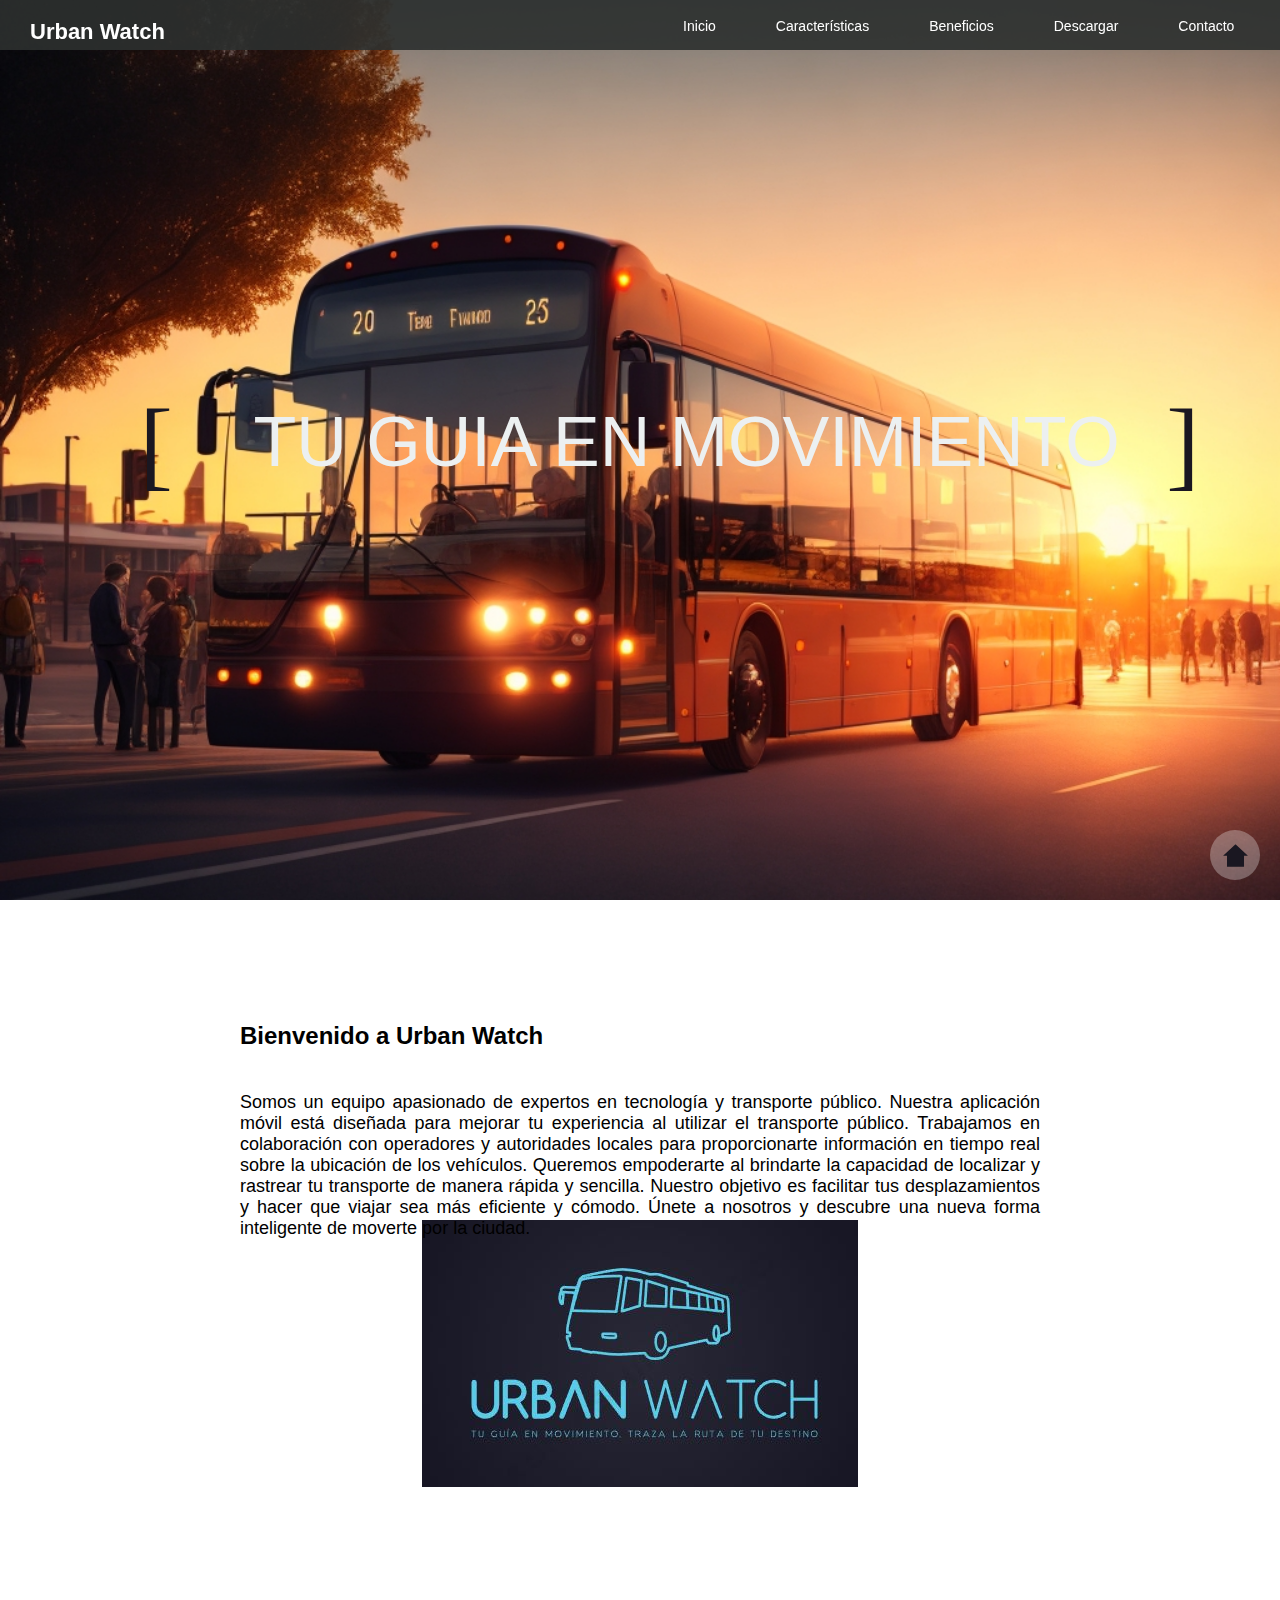
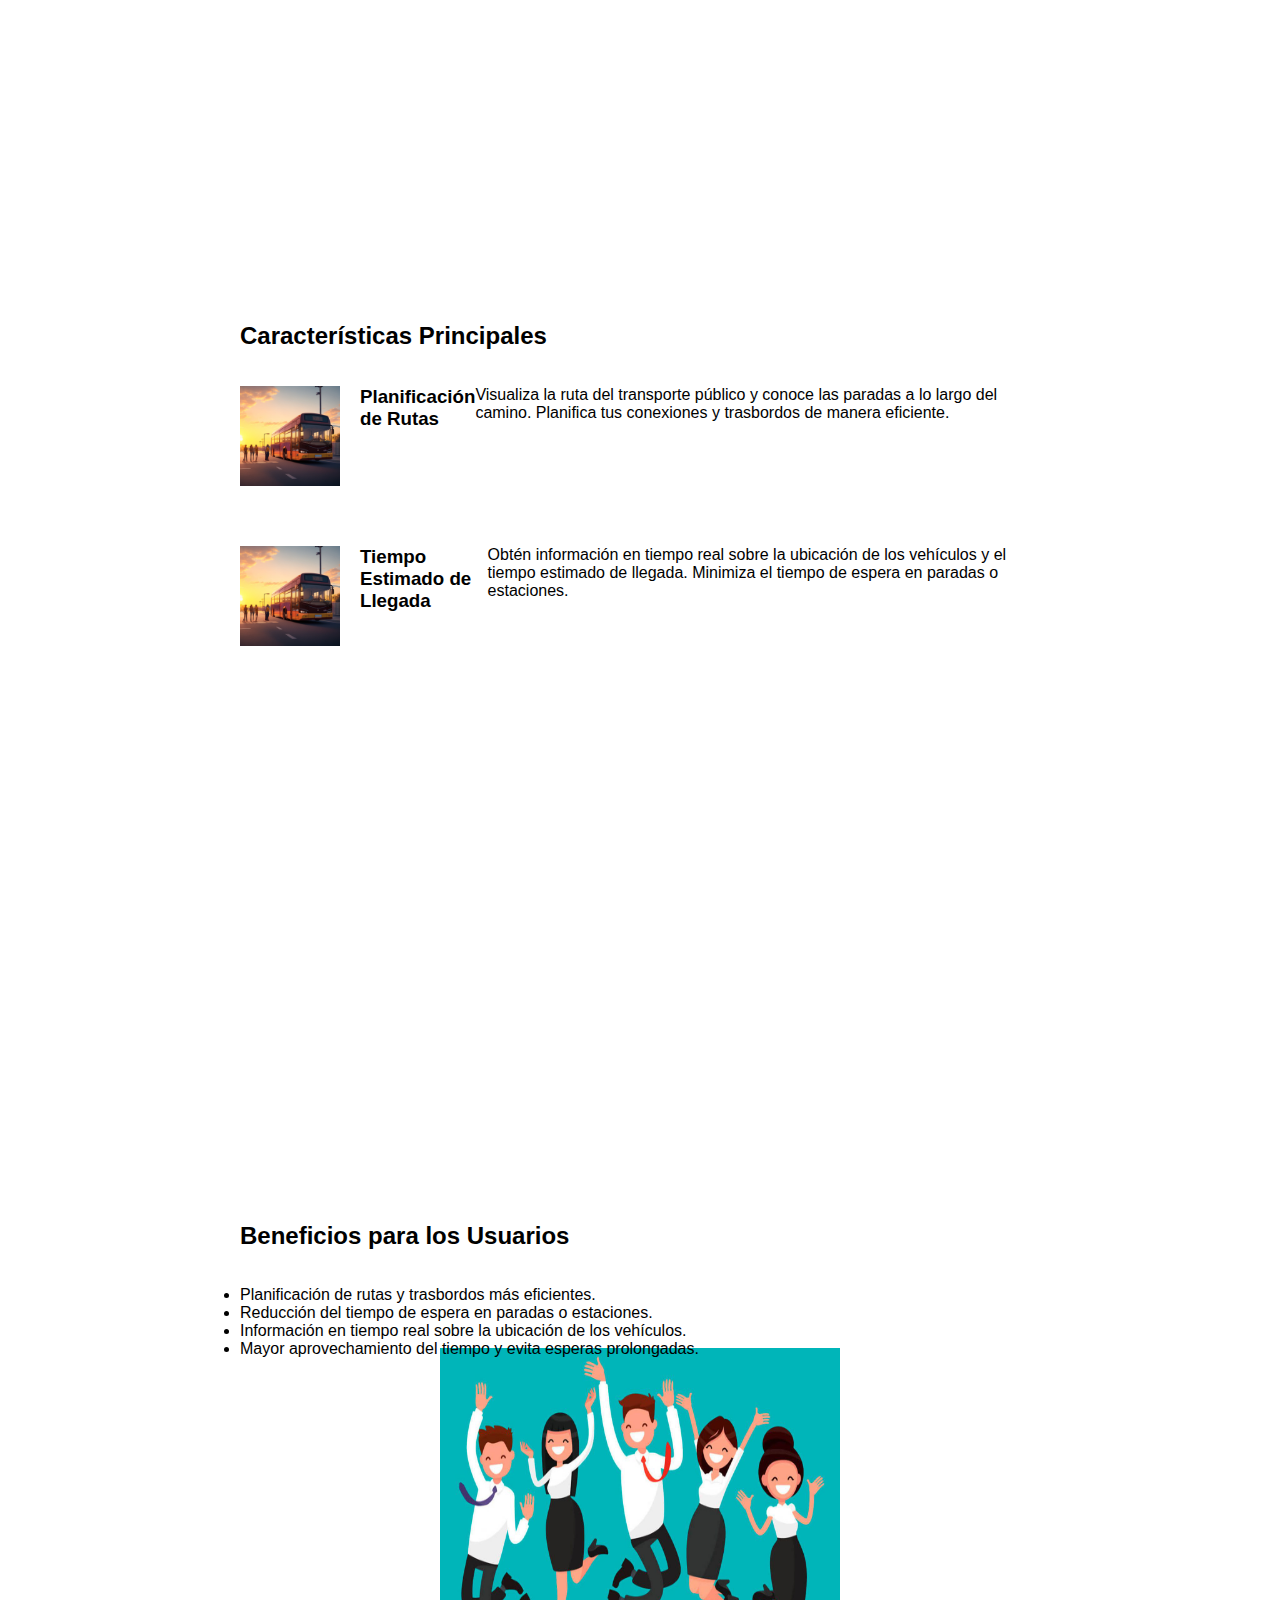
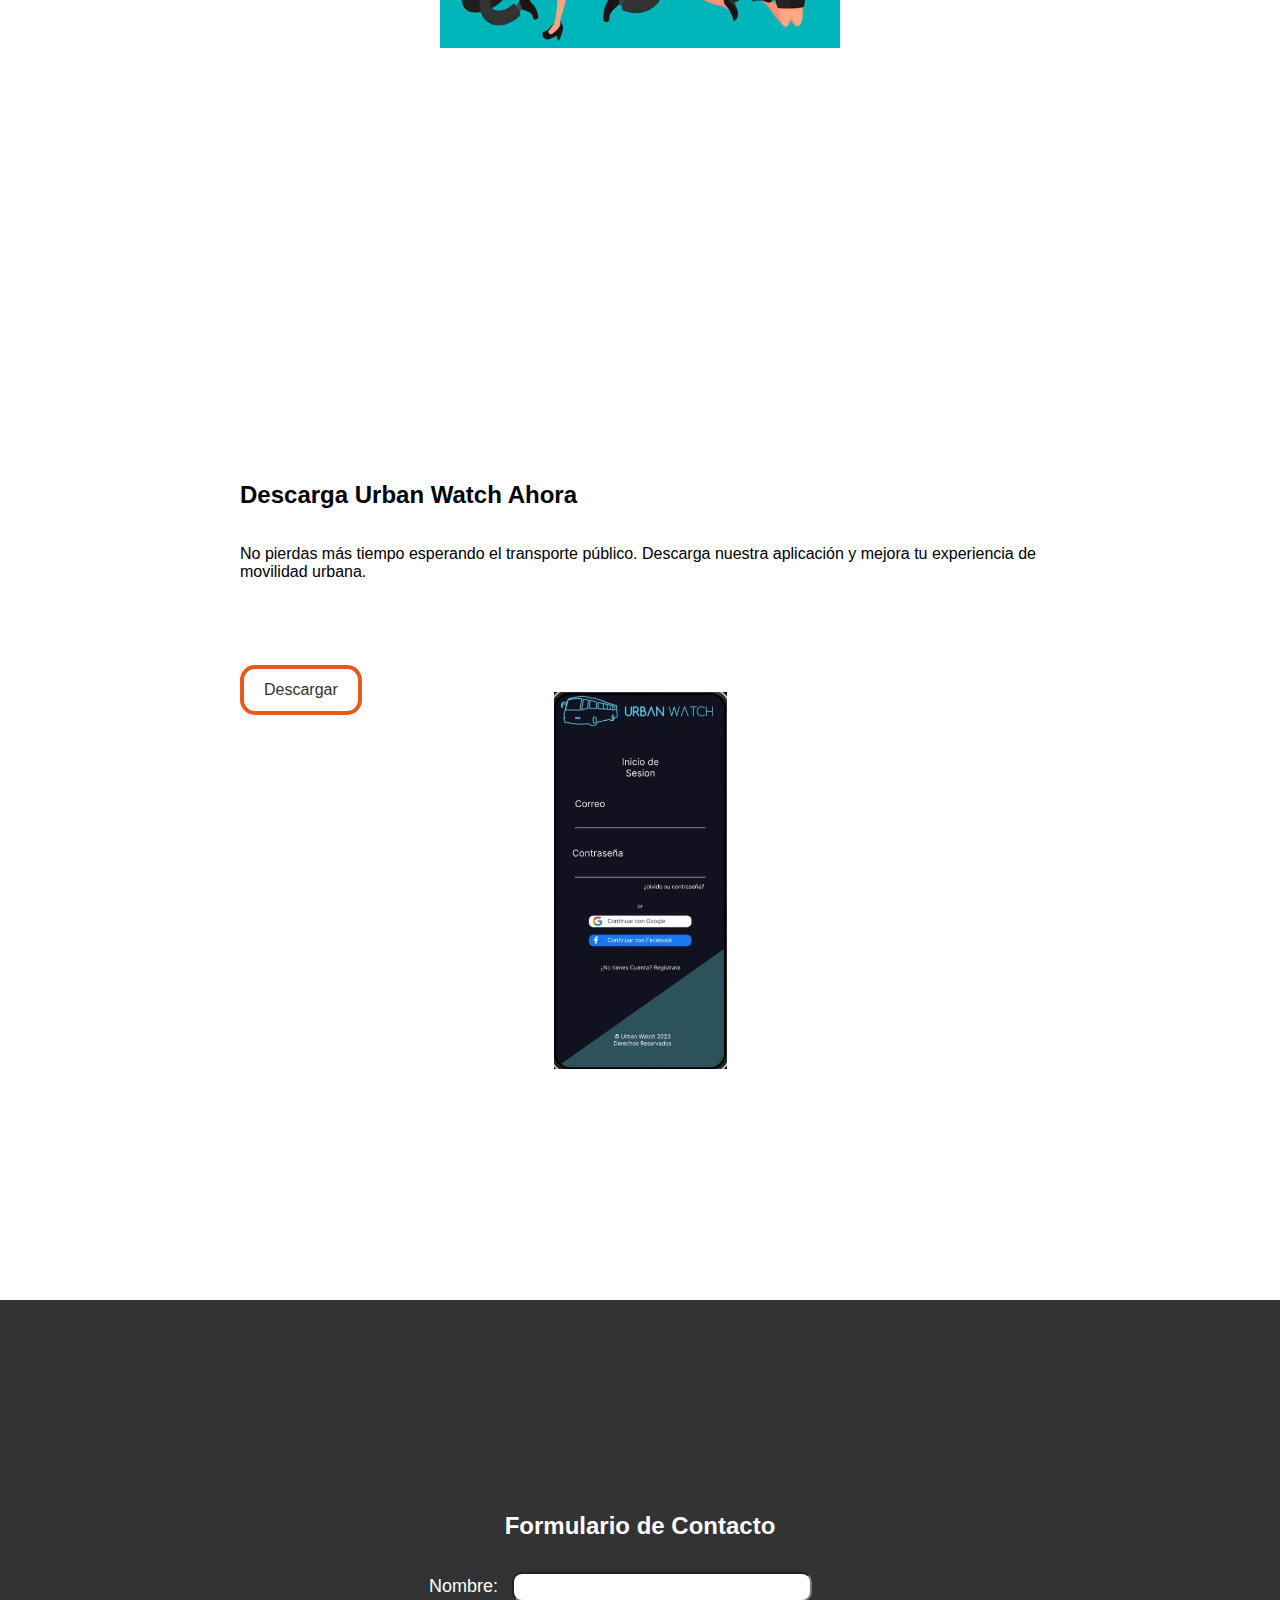
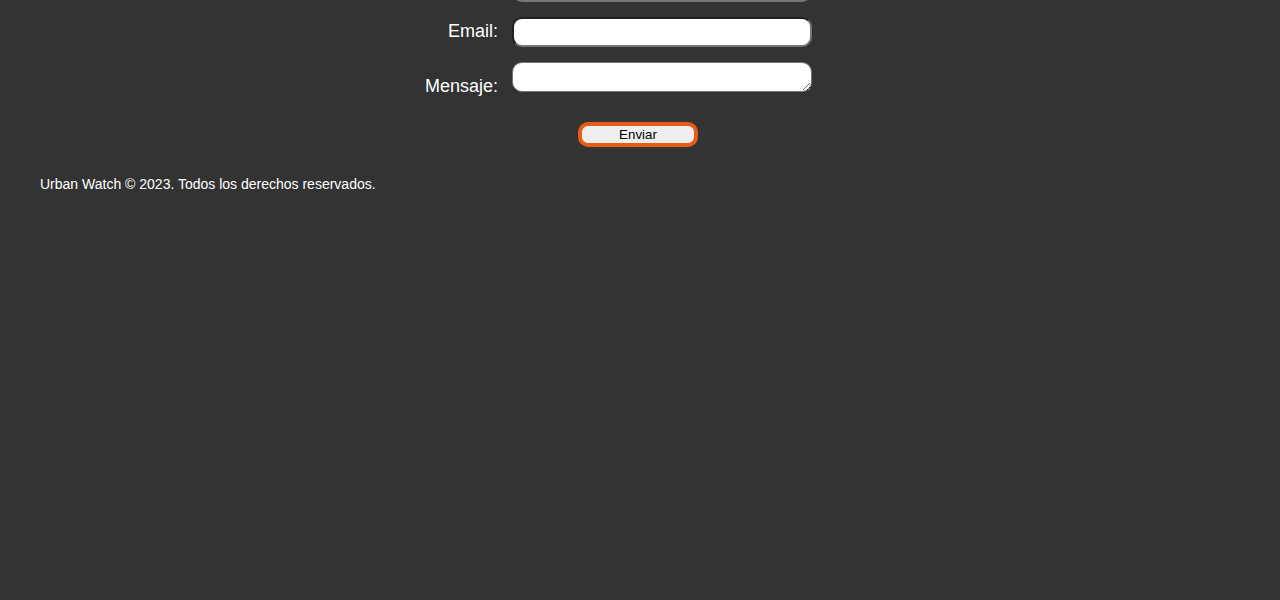
<file: index.html>
<!DOCTYPE html>
<html lang="en">
<head>
    <meta charset="UTF-8">
    <meta name="viewport" content="width=device-width, initial-scale=1.0">
    <!-- Styles -->
    <link rel="stylesheet" href="css/main.css">
    <link rel="stylesheet" href="css/responsive.css">
    <script src="https://code.jquery.com/jquery-3.6.0.min.js"></script>
    <title>Urban wacth</title>
</head>
<body>
   <header id="main">
   <div id="cabeza"></div>
      <nav>
        <div id="nom">
          <h1>Urban Watch</h1>
        </div>
        <ul>
          <li><a id="a1" class="btns-nav" href="#inicio">Inicio</a></li>
          <li><a id="a2" class="btns-nav" href="#caracteristicas">Características</a></li>
          <li><a id="a3" class="btns-nav" href="#beneficios">Beneficios</a></li>
          <li><a id="a4" class="btns-nav" href="#descargar">Descargar</a></li>
          <li><a id="a5" class="btns-nav" href="#contacto">Contacto</a></li>
        </ul>
      </nav>
 
      <div class='content'>
        <div class='visible'>
          <ul id="h">
            <li id="b">TU GUIA EN MOVIMIENTO</li>
            <li id="b2">¡URBAN WATCH!</li>
            <li id="b3">¡LA MEJOR OPCIÓN!</li>
          </ul>
        </div>
      </div>

      </div>
     
      <a href="#main" id="a-return"> 
      <div id="return-index">
        <img src="src/home-svg.svg" alt="">
      </div>
    </a>
    </header>
  
    <section id="inicio">
      <div class="containeri">
        <h2>Bienvenido a Urban Watch</h2><br><br>
        <label for="" id="ini">Somos un equipo apasionado de expertos en tecnología y transporte
          público. Nuestra aplicación móvil está diseñada para mejorar tu experiencia
          al utilizar el transporte público. Trabajamos en colaboración con operadores
          y autoridades locales para proporcionarte información en tiempo real sobre 
          la ubicación de los vehículos. Queremos empoderarte al brindarte la capacidad
           de localizar y rastrear tu transporte de manera rápida y sencilla. Nuestro 
           objetivo es facilitar tus desplazamientos y hacer que viajar sea más 
           eficiente y cómodo. Únete a nosotros y descubre una nueva forma inteligente
            de moverte por la ciudad.</label>
            <br><br><br><br>
      </div>
      <center><img src="src/logo.jpeg" alt=""></center>
    </section>
  
    <section id="caracteristicas">
      <div class="containerC">
        <h2>Características Principales</h2>
        <br><br>
        <div class="feature">
          <img src="src/image-2.jpg" alt="Mapa en la aplicación">
          <h3>Planificación de Rutas</h3>
          <p>Visualiza la ruta del transporte público y conoce las paradas a lo largo del camino. Planifica tus conexiones y trasbordos de manera eficiente.</p>
        </div>
        <div class="feature">
          <img src="src/image-2.jpg" alt="Reloj en la aplicación">
          <h3>Tiempo Estimado de Llegada</h3>
          <p>Obtén información en tiempo real sobre la ubicación de los vehículos y el tiempo estimado de llegada. Minimiza el tiempo de espera en paradas o estaciones.</p>
        </div>
      </div>
    </section>
  
    <section id="beneficios">
      <div class="containerB">
        <h2>Beneficios para los Usuarios</h2>
        <ul><br><br>
          <li>Planificación de rutas y trasbordos más eficientes.</li>
          <li>Reducción del tiempo de espera en paradas o estaciones.</li>
          <li>Información en tiempo real sobre la ubicación de los vehículos.</li>
          <li>Mayor aprovechamiento del tiempo y evita esperas prolongadas.</li>
        </ul>
        <br><br><br><br>
      </div>
      <center><img src="src/beneficios.jpeg" alt="" id="imgBe"></center>
    </section>
  
    <section id="descargar">
      <div class="containerD">
        <h2>Descarga Urban Watch Ahora</h2>
        <br><br>
        <p>No pierdas más tiempo esperando el transporte público. Descarga nuestra aplicación y mejora tu experiencia de movilidad urbana.</p>
        <br><br></b>
        <a href="" class="cta-button">Descargar</a>
        <br><br>
      </div>
      <center><img src="src/descarga.jpg" alt=""></center>
    </section>
  
    <footer id="contacto">
      <div id="foot">
       
      <h2>Formulario de Contacto</h2>
<br><br>
<form>
  <div class="form-group">
    <label id="eti" for="nombre">Nombre:</label>
    <input type="text" id="nombre" name="nombre" required>
  </div>
  
  <div class="form-group">
    <label id="eti" for="email">Email:</label>
    <input type="email" id="email" name="email" required>
  </div>
  
  <div class="form-group">
    <label id="eti" for="mensaje">Mensaje:</label>
    <textarea id="mensaje" name="mensaje" required></textarea>
  </div>
  
  <button type="submit">Enviar</button>
</form><br><br><br><br>
        <p id="pie">Urban Watch &copy; 2023. Todos los derechos reservados.</p>      <br>
      
      <br><br>
     
      </div>
      
    </footer>
  
    <script src="js/transition.js" type="text/javascript"></script>
  </body>
</body>
</html>
</file>
<file: css/main.css>
@import url(animations.css);

* {
  margin: 0px;
  padding: 0px;
  box-sizing: border-box;
  font-family: sans-serif;
}

body{
  overflow: hidden;
}

:root {
  --sandy-brown: #F4A259ff;
  --raisin-black: #1A1721ff;
  --licorice: #1B0D10ff;
  --gray: #7F746Cff;
  --vanilla: #FEEAA1ff;
}

header {
  background-Image: url('../src/image-3.jpg');
  background-size: cover;
  background-position: center;
  color: #fff;
  padding: 0px;
  height: 100vh;
  position: relative;
  display: grid;
  grid-template-columns: 1fr 1fr;
  transition: .5s ease-in; 
}

nav{
  width: 100vw;
  
}
.btns-nav {
  position: relative;
  display: inline-block;
  padding-bottom: 4px;
}

h1 {
  margin: 0;
  font-size: 16px;
  justify-content: flex-start;
  padding: 10px;
  height: auto;
  font-size: 22px;
  top: 1%;
  position: fixed;
  left: 20px;
  z-index: 2;
  animation: pulse 7s infinite linear;
}

#cabeza{
  width: 100%;
  height: 50px;
  background-color: transparent;
  z-index: 1;
  border-radius: 0px;
  position: fixed;
}

nav ul {
  padding-top: 10px;
  width: 98%;  
  list-style: none;
  display: flex;
  justify-content: flex-end;
  position: fixed;
  z-index: 2;
}

nav ul li {
  margin-left: 20px;
}

nav ul li a {
  color: #fff;
  text-decoration: none;
  font-size: 14px;
  position: fixed;
  top: -30%;
  padding: 20px 20px;
font-family: 'Segoe UI', Tahoma, Geneva, Verdana, sans-serif;
}

@keyframes pulse {
  0% { transform: scale(1); }
  50% { transform: scale(1.2); }
  100% { transform: scale(1); }
}

#nav-name-app {
  position: absolute;
  top: 50%;
  left: 0px;
  transform: translate(0px, -50%);
  font-size: 100px;
  text-align: center;
  width: 100%;
  color: rgba(255, 255, 255, 0.8);
  animation: blink 7s infinite linear;
  
}

section {
  padding: 40px;
}

h2 {
  font-size: 24px;
}

.container {
  max-width: 800px;
  margin: 0 auto;
}
.containeri {
  max-width: 800px;
  margin: 0 auto;
  position: relative;
  top: 10%;
  text-align: justify;
  font-family: Verdana, Geneva, Tahoma, sans-serif;
  font-size: 18px;
}
.containerB {
  max-width: 800px;
  margin: 0 auto;
  position: relative;
  top: 10%;
  text-align: justify;
}


#imgBe{
  
  width: 400px;
  height: 300px;
}
.containerC {
  max-width: 800px;
  margin: 0 auto;
  position: relative;
  top: 10%;
}
.containerD {
  max-width: 800px;
  margin: 0 auto;
  position: relative;
  top: 5%;
}


.feature {
  display: flex;
  margin-bottom: 40px;
}

.feature img {
  width: 100px;
  height: 100px;
  margin-right: 20px;
}

.cta-button {
  display: inline-block;
  padding: 12px 20px;
  background-color: #fff;
  color: #333;
  text-decoration: none;
  font-size: 16px;
  
  border-radius: 15px;
  border: #e75a18 solid 4px;
}

footer {
  background-color: #333;
  color: #fff;
  padding: 20px;
  text-align: center;
  font-size: 14px;
 
  z-index: 1;
}

#foot {
  background-color: #333;
  color: #fff;
  padding: 20px;
  text-align: center;
  font-size: 14px;
 position: relative;
 top: 20%;
  z-index: 1;
}

#inicio, #caracteristicas, #beneficios, #descargar, footer {
  height: 100vh;
}


#return-index {
  z-index: 3;
  position: fixed;
  background-color: rgba(248, 247, 247, 0.3);
  right: 0;
  width: 50px;
  height: 50px;
  display: flex;
  align-items: center;
  justify-content: center;
  bottom: 0;
  margin: 20px;
  border-radius: 100%;
  transition: .5s ease;
  cursor: pointer;
}

#return-index:hover {
  transform: scale(1.2);
}

#return-index img {
  width: 70%;
}

.form-group {
  margin-bottom: 15px;
  position: relative;
 right: 5%;
}

#eti {
  display: inline-block;
  width: 150px;
  text-align: right;
  margin-right: 10px;
font-family: 'Franklin Gothic Medium', 'Arial Narrow', Arial, sans-serif;
font-size: large;
}


input[type="text"], textarea {
  width: 300px;
  height: 30px;
  border-radius: 10px;
  
}
input[type="email"], textarea {
  width: 300px;
  height: 30px;
  border-radius: 10px;
}

button {
  width: 120px;
  height: 25px;
  display: block;
  margin-top: 10px;
  position: absolute;
  left:45%;
  border: #e75a18 solid 4px;
  border-radius: 10px;
}



.content {
  width:1000px;
  font-size:30px;
  line-height:50px;
  font-family:'Muli';
  color:#ecf0f1;
  height:100px;
  position:absolute;
  top:50%;
  left:32%;
  margin-top:-55px;
  margin-left:-240px;
  
  &:before {
    content:'[';
    position:absolute;
    left:-30px;
    line-height:100px;
  }
  &:after {
    content:']';
    position:absolute;
    right:-30px;
    line-height:100px;
  }
  &:after, &:before {
    color: var(--raisin-black);
    font-size:100px;
    animation:2s linear 0s normal none infinite opacity;
    -webkit-animation:2s ease-out 0s normal none infinite opacity;
    -moz-animation:2s ease-out 0s normal none infinite opacity;
    -o-animation:2s ease-out 0s normal none infinite opacity;
  }
}

.visible {
  float:left;
  font-weight:1100;
  overflow:hidden;
  height:100px;   
}

p {
  display:inline;
  float:left;
  margin:0;
  height: 120px;
}

#h {
  margin-top:0px;
  padding-left:280px;
  text-align:left;
  list-style:none;
  animation:6s linear 0s normal none infinite change;
  -webkit-animation:6s linear 0s normal none infinite change;
  -moz-animation:6s linear 0s normal none infinite change;
  -o-animation:6s linear 0s normal none infinite change;
}
#he{
  padding: 5px;
  line-height:95px;
  margin:0;
  font-size: 100px;
}

#b {
  text-align: justify;
  align-items: center;
width: 980px;
  line-height:95px;
  margin:0;
  font-size: 70px;
  position: relative;
  right: 20%;
}
#b2 {
  text-align: justify;
  align-items: center;
width: 980px;
  line-height:95px;
  margin:0;
  font-size: 70px;
  position: relative;
  right: 5%;
}
#b3 {
  text-align: justify;
  align-items: center;
width: 980px;
  line-height:95px;
  margin:0;
  font-size: 70px;
  position: relative;
  right: 10%;
}
</file>
<file: css/responsive.css>
@media (max-width: 500px) {
    .content {
        background-color: red;
        font-size: 5px;
        line-height: 10px;
        font-family: 'Muli';
        height: 100px;
        position: absolute;
        top: 50%;
        left: 32%;
        margin-top: -55px;
        margin-left: -240px;
      }

      #b, #b2, #b3 {
        font-size: 10px;
      } 
      
}
</file>
